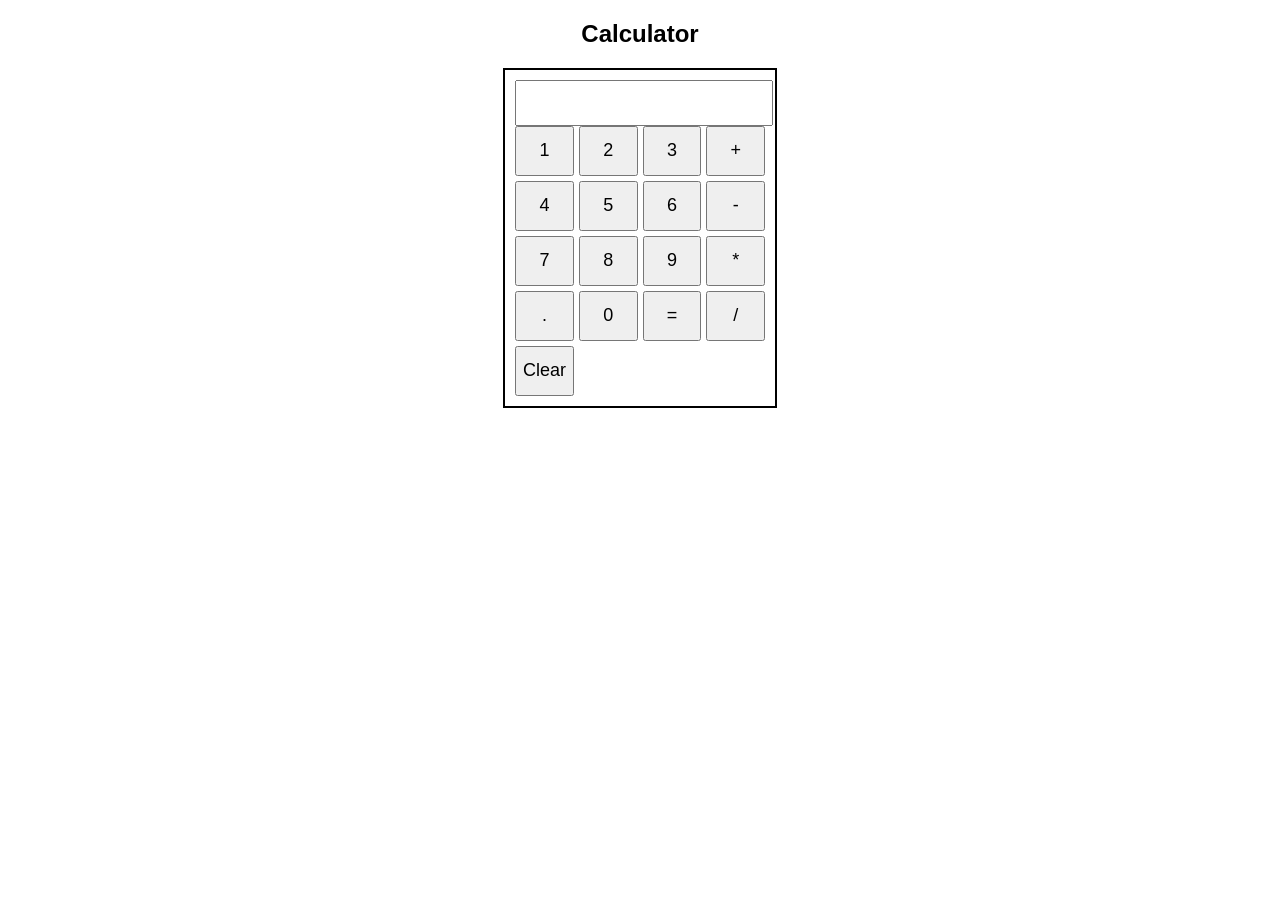
<file: calculator.html>
<!DOCTYPE html>
<html lang="en">
    <head>
        <meta charset="UTF-8">
        <meta name="viewport" content="width=device-width, initial-scale=1.0">
        <title>Calculator</title>
        <style>
            body{
                text-align: center; 
                font-family: Arial, sans-serif; 
            }
            .calculator{
                width: 250px; 
                margin: auto; 
                padding: 10px; 
                border: 2px solid black; 
            }
            input{ 
                width: 100%; 
                height: 40px; 
                text-align: right; 
                font-size: 18px; 
            }
            .buttons{ 
                display: grid; 
                grid-template-columns: repeat(4, 1fr); 
                gap: 5px; 
            }
            button{ 
                height: 50px; 
                font-size: 18px; 
                cursor: pointer;
            }
            .valid{ 
                background-color: lightgreen; 
            }
            .invalid{ 
                background-color: lightcoral; 
            }
        </style>
    </head>
    <body>
        <h2>Calculator</h2>


        <div class="calculator" id="calcContainer">
            <input type="text" id="display">
            <div class="buttons">
                
                <button onclick="appendToDisplay('1')">1</button>
                <button onclick="appendToDisplay('2')">2</button>
                <button onclick="appendToDisplay('3')">3</button>
                <button onclick="appendToDisplay('+')">+</button>
                <button onclick="appendToDisplay('4')">4</button>
                <button onclick="appendToDisplay('5')">5</button>
                <button onclick="appendToDisplay('6')">6</button>
                <button onclick="appendToDisplay('-')">-</button>
                <button onclick="appendToDisplay('7')">7</button>
                <button onclick="appendToDisplay('8')">8</button>
                <button onclick="appendToDisplay('9')">9</button>
                <button onclick="appendToDisplay('*')">*</button>
                <button onclick="appendToDisplay('.')">.</button>
                <button onclick="appendToDisplay('0')">0</button>
                <button onclick="calculateResult()">=</button>
                <button onclick="appendToDisplay('/')">/</button>
                <button onclick="clearDisplay()">Clear</button>
                
            </div>
        </div>
        <p id="result"></p>


        <script>
            function appendToDisplay(value){
                let display = document.getElementById("display");
                if (/[+\-*\/]$/.test(display.value) && /[+\-*\/]$/.test(value)) return;
                display.value += value;
            }
            function clearDisplay(){
                document.getElementById("display").value = "";
                document.getElementById("result").innerText = "";
                document.getElementById("calcContainer").className = "calculator";
            }
            function calculateResult(){
                let expr = document.getElementById("display").value;
                try {
                    if (/^[+\-*\/]|\/$|[+\-*\/]{2,}/.test(expr) || expr.includes("/0")) {
                        throw "Invalid";
                    }
                    let result = eval(expr);
                    document.getElementById("result").innerText = `${result} (${convertNumberToWords(result)})`;
                    document.getElementById("calcContainer").className = "calculator valid";
                } catch {
                    document.getElementById("result").innerText = "Invalid";
                    document.getElementById("calcContainer").className = "calculator invalid";
                }
            }
            function convertNumberToWords(num){
                let words = {
                    "0": "Zero", "1": "One", "2": "Two", "3": "Three", "4": "Four",
                    "5": "Five", "6": "Six", "7": "Seven", "8": "Eight", "9": "Nine",
                    ".": "Point", "-": "Minus"
                };
                return num.toString().split("").map(digit => words[digit] || "").join(" ");
            }
        </script>
    </body>
</html>
</file>
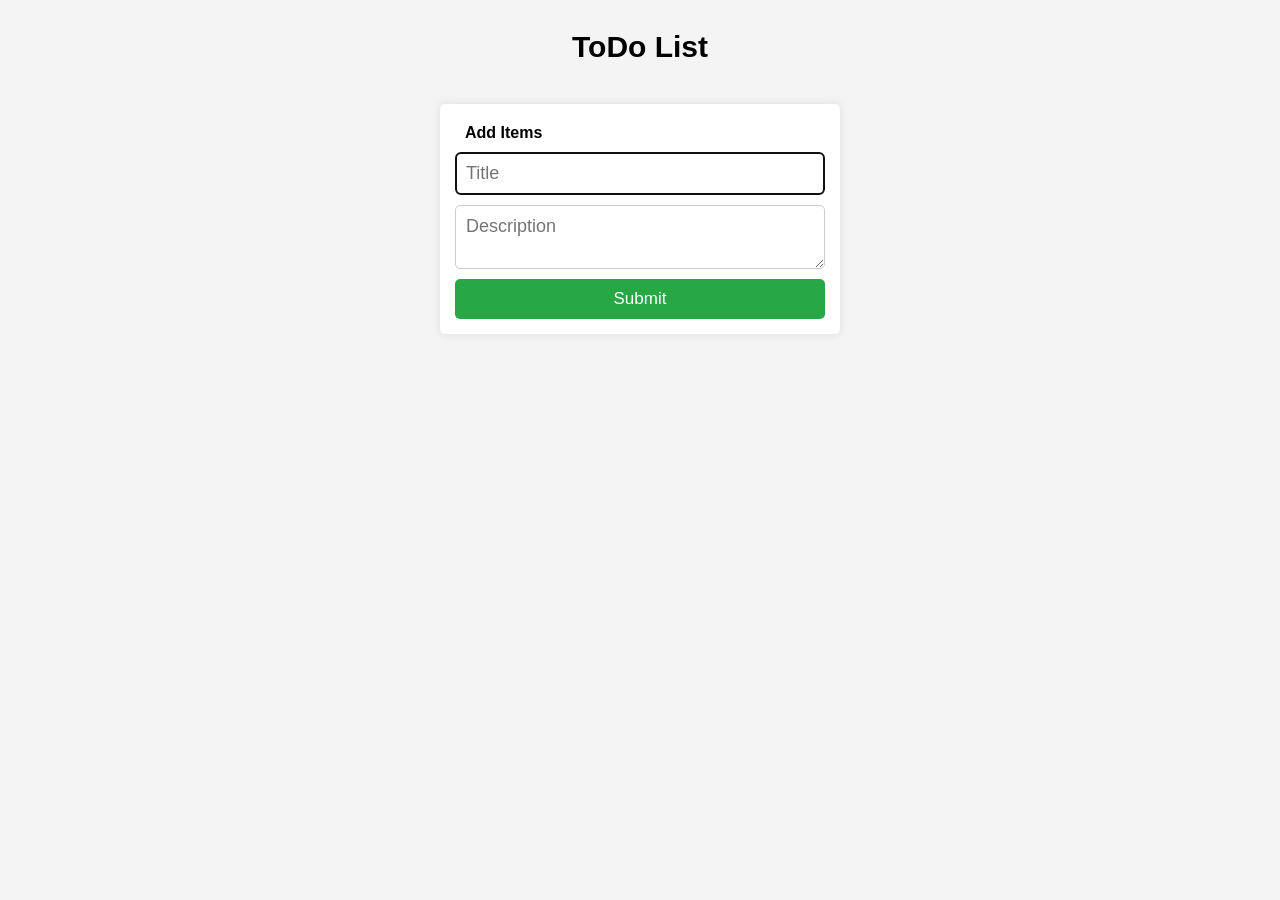
<file: todo.html>
<!DOCTYPE html>
<html lang="en">
<head>
    <meta charset="UTF-8">
    <meta name="viewport" content="width=device-width, initial-scale=1.0">
    <title>Todo List</title>
    <style>
        *{
            padding: 5px;
            margin: 0;
            box-sizing: border-box;
            font-family: Verdana, Geneva, Tahoma, sans-serif;
        }
        body{
            background-color: #f4f4f4;
        }
        h2{
            text-align: center;
            font-size: 30px;
            padding-top: 20px;
        }
        .container{
            display: flex;
            flex-direction: column;
            align-items: center;
            margin-top: 30px;
        }
        .addItems{
            width: 90%;
            max-width: 400px;
            display: flex;
            flex-direction: column;
            background: white;
            padding: 15px;
            border-radius: 5px;
            box-shadow: 0px 0px 10px rgba(0, 0, 0, 0.1);
        }
        .addItems input, .addItems textarea{
            width: 100%;
            margin: 5px 0;
            padding: 10px;
            font-size: 18px;
            border: 1px solid #ccc;
            border-radius: 5px;
        }
        .addItems button{
            background-color: #28a745;
            padding: 10px;
            border: none;
            border-radius: 5px;
            color: white;
            font-size: 17px;
            cursor: pointer;
            margin-top: 5px;
        }
        .addItems button:hover{
            background-color: #218838;
        }
        .todoList{
            margin-top: 20px;
            width: 90%;
            max-width: 400px;
        }
        .task{
            background: white;
            display: flex;
            justify-content: space-between;
            align-items: center;
            padding: 10px;
            margin: 5px 0;
            border-radius: 5px;
            box-shadow: 0px 0px 5px rgba(0, 0, 0, 0.1);
        }
        .task.completed{
            text-decoration: line-through;
            opacity: 0.6;
        }
        .task button{
            border: none;
            background: red;
            color: white;
            padding: 5px 10px;
            cursor: pointer;
            border-radius: 3px;
        }
        .task button:hover{
            background: darkred;
        }
        .task .edit{
            background: orange;
        }
        .task .edit:hover{
            background: darkorange;
        }
        .task .complete{
            background: green;
        }
        .task .complete:hover{
            background: darkgreen;
        }
    </style>
</head>
<body>
    <h2>ToDo List</h2>
    <div class="container">
        <div class="addItems">
            <b><label for="taskTitle">Add Items</label></b>
            <input type="text" id="taskTitle" placeholder="Title" autofocus />
            <textarea id="taskDescription" placeholder="Description"></textarea>
            <button onclick="addTask()">Submit</button>
        </div>
        <div class="todoList" id="todoList"></div>
    </div>

    <script>
        function addTask() {
            let title = document.getElementById('taskTitle').value;
            let description = document.getElementById('taskDescription').value;
            if (title.trim() === "") {
                alert("Title cannot be empty!");
                return;
            }
            
            let todoList = document.getElementById('todoList');
            let taskDiv = document.createElement('div');
            taskDiv.classList.add('task');
            
            taskDiv.innerHTML = `
                <div class="taskContent">
                    <strong>${title}</strong>
                    <p>${description}</p>
                </div>
                <button class="complete" onclick="toggleTask(this)">&#10003;</button>
                <button class="edit" onclick="editTask(this)">Edit</button>
                <button onclick="deleteTask(this)">Delete</button>
            `;
            
            todoList.appendChild(taskDiv);
            
            document.getElementById('taskTitle').value = "";
            document.getElementById('taskDescription').value = "";
        }
        
        function toggleTask(button) {
            button.parentElement.classList.toggle('completed');
        }
        
        function deleteTask(button) {
            button.parentElement.remove();
        }

        function editTask(button) {
            let taskDiv = button.parentElement;
            let title = taskDiv.querySelector("strong").innerText;
            let description = taskDiv.querySelector("p").innerText;
            
            let newTitle = prompt("Edit Title:", title);
            let newDescription = prompt("Edit Description:", description);
            
            if (newTitle !== null) taskDiv.querySelector("strong").innerText = newTitle;
            if (newDescription !== null) taskDiv.querySelector("p").innerText = newDescription;
        }
    </script>
</body>
</html>
</file>
